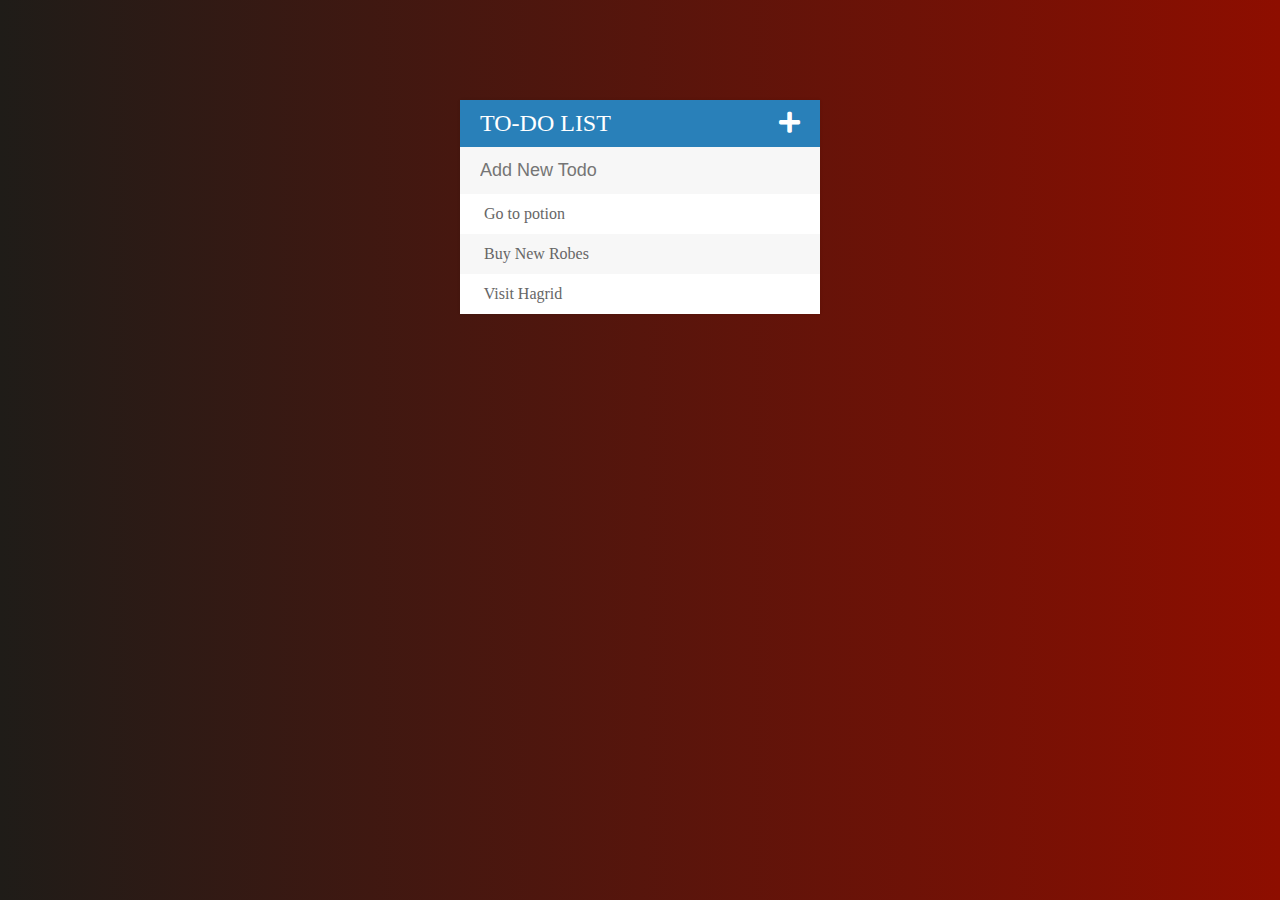
<file: JQuery/TodoListProject/index.html>
<!DOCTYPE html>
<html>
<head>
	<title>Todo List</title>
	<script type="text/javascript" src="asset/js/lib/jquery-3.5.1.min.js"></script>
	<link rel="stylesheet" type="text/css" href="asset/css/todos.css">
	<link rel="stylesheet" type="text/css" href="https://cdnjs.cloudflare.com/ajax/libs/font-awesome/5.15.1/css/all.min.css">

</head>
<body>
	<div id="container">
		<h1>To-Do List<i class="fas fa-plus"></i></h1>
		<input id="designinput" placeholder="Add New Todo" type="text" name="">
		<ul>
			<li><span><i class="fas fa-trash"></i></span> Go to potion</li>
			<li><span><i class="fas fa-trash"></i></span> Buy New Robes</li>
			<li><span><i class="fas fa-trash"></i></span> Visit Hagrid</li>
		</ul>
	</div>
	<script type="text/javascript" src="asset/js/todos.js"></script>
</body>
</html>
</file>
<file: JQuery/TodoListProject/asset/css/todos.css>
h1{
	background: #2980b9;
	color: white;
	margin: 0 0;
	padding: 10px 20px;
	text-transform: uppercase;
	font-size: 24px;
	font-weight: normal;
}
ul{
	list-style: none;
	margin: 0;
	padding: 0;
}
input{
	font-size: 18px;
	color:#2980b9;
	background-color: #f7f7f7;
	width: 100%;
	padding: 13px 13px 13px 20px;
	box-sizing: border-box;
	border:none;
	/*border:1px solid blue;*/
	/*border:3px solid white;*/
}
input:focus{
	background: #fff;
	border: 3px solid #2980b9;
	outline: none;
}
li{
	background: white;
	height: 40px;
	line-height: 40px;
	color: #666;
}
li:nth-child(2n){
	background: #f7f7f7;
}
#container{
	box-shadow: 0 0 3px rgba(0,0,0,0.1);
	width: 360px;
	margin:100px auto;
	background: #f7f7f7;
}

span{
	background: red;
	height: 40px;
	margin-right: 20px;
	text-align: center;
	color: white;
	display: inline-block;
	width: 0px;
	transition: 0.2s linear;
	opacity: 0;
}

li:hover span{
	width: 40px;
	opacity:1.0;
}
.fa-plus{
	float: right;
}
body{
	background: #8E0E00;  /* fallback for old browsers */
	background: -webkit-linear-gradient(to right, #1F1C18, #8E0E00);  /* Chrome 10-25, Safari 5.1-6 */
	background: linear-gradient(to right, #1F1C18, #8E0E00); /* W3C, IE 10+/ Edge, Firefox 16+, Chrome 26+, Opera 12+, Safari 7+ */

}
.completed{
	color: grey;
	text-decoration: line-through;
}
</file>
